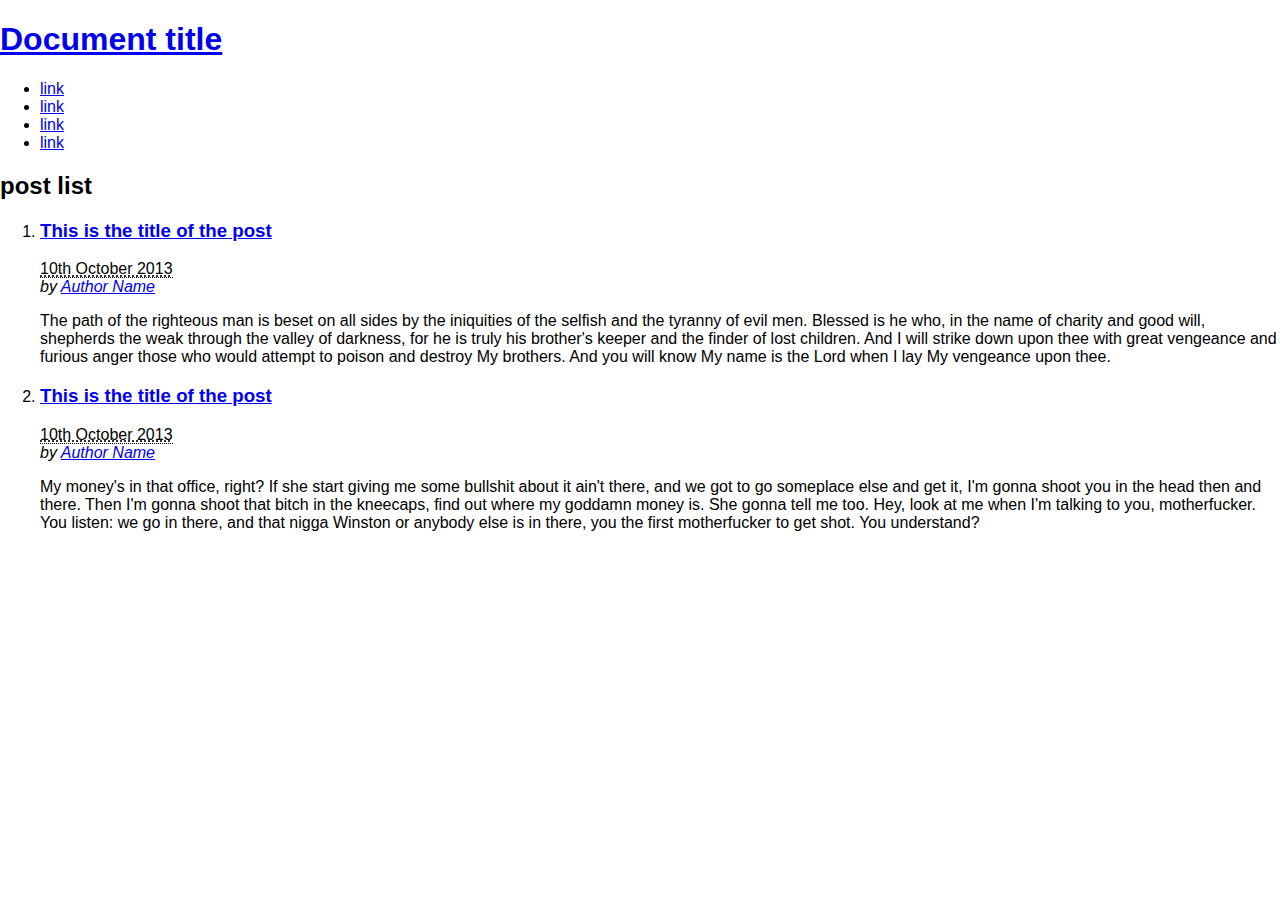
<file: template-001.html>
<!DOCTYPE html>
<html data-language='en' lang='en'>
  <head>
    <meta charset='utf-8'>
    <meta content='IE=edge' http-equiv='X-UA-Compatible'>
    <title>The Website Title</title>
    <meta content='The website' name='description'>
    <meta content='the author' name='author'>
    <meta content='The website title' lang='en' name='DC.title'>
    <meta content='the creator' name='DC.Creator'>
    <meta content='the subject' name='DC.subject'>
    <meta content='the publisher' name='DC.publisher'>
    <meta content='text/html' name='DC.format' schema='DCTERMS.IMT'>
    <meta content='All rights reserved' name='rightts'>
    <meta content='True' name='HandHeldFriendly'>
    <meta content='320' name='MobileOptimized'>
    <link href='stylesheets/main.css' rel='stylesheet'>
    <!--[if IE]>  <![endif]-->
    <link href='stylesheets/ie.css' rel='stylesheet'>
    <link href='stylesheets/print.css' rel='stylesheet'>
    <link href='favicon.ico' rel='shortcut icon'>
    <link href='favicon.png' rel='shortcut icon'>
    <meta content='width=device-width, initial-scale=1.0' name='viewport'>
    <meta content='apple-touch-icon-114x114-precomposed.png' name='msapplication-TileImage'>
    <meta content='#fff' name='msapplication-TileColor'>
    <meta content='on' http-equiv='cleartype'>
    <script src='javascripts/vendor/modernizr-latest.js' type='text/javascript'></script>
    <script src='javascripts/vendor/jquery.js' type='text/javascript'></script>
  </head>
  <body class='pageGroup' id='pageID'>
    <header>
      <h1>
        <a href='#'>Document title</a>
      </h1>
      <nav>
        <ul>
          <li class='active'>
            <a href='#'>link</a>
          </li>
          <li>
            <a href='#'>link</a>
          </li>
          <li>
            <a href='#'>link</a>
          </li>
          <li>
            <a href='#'>link</a>
          </li>
        </ul>
      </nav>
    </header>
    <main>
      <section>
        <h2>post list</h2>
        <ol class='hfeed' id='posts-list'>
          <li>
            <article class='hentry'>
              <header>
                <h3 class='entry-title'>
                  <a href='#' rel='bookmark' title='Permalink to this POST TITLE'>This is the title of the post</a>
                </h3>
              </header>
              <footer class='post-info'>
                <abbr class='published' title='YYYYMMDDThh:mm:ss'>
                  10th October 2013
                </abbr>
                <address class='vcard author'>
                  by
                  <a class='url fn' href='#'>Author Name</a>
                </address>
              </footer>
              <div class='entry-content'>
                <p>The path of the righteous man is beset on all sides by the iniquities of the selfish and the tyranny of evil men. Blessed is he who, in the name of charity and good will, shepherds the weak through the valley of darkness, for he is truly his brother's keeper and the finder of lost children. And I will strike down upon thee with great vengeance and furious anger those who would attempt to poison and destroy My brothers. And you will know My name is the Lord when I lay My vengeance upon thee.</p>
              </div>
            </article>
          </li>
          <li>
            <article class='hentry'>
              <header>
                <h3 class='entry-title'>
                  <a href='#' rel='bookmark' title='Permalink to this POST TITLE'>This is the title of the post</a>
                </h3>
              </header>
              <footer class='post-info'>
                <abbr class='published' title='YYYYMMDDThh:mm:ss'>
                  10th October 2013
                </abbr>
                <address class='vcard author'>
                  by
                  <a class='url fn' href='#'>Author Name</a>
                </address>
              </footer>
              <div class='entry-content'>
                <p>My money's in that office, right? If she start giving me some bullshit about it ain't there, and we got to go someplace else and get it, I'm gonna shoot you in the head then and there. Then I'm gonna shoot that bitch in the kneecaps, find out where my goddamn money is. She gonna tell me too. Hey, look at me when I'm talking to you, motherfucker. You listen: we go in there, and that nigga Winston or anybody else is in there, you the first motherfucker to get shot. You understand?</p>
              </div>
            </article>
          </li>
        </ol>
      </section>
    </main>
    <footer class='content-info'></footer>
  </body>
</html>
</file>
<file: stylesheets/main.css>
/* ==========================================================================

THE PROJECT NAME HERE
Version: 1.0
URL: http://projectname
Author: theblueshome

main.scss - primary Sass file

========================================================================== */
/* ==========================================================================

THE PROJECT NAME HERE
Version: 1.0
URL: http://projectname
Author: theblueshome

vars.scss - All your projects variables here

========================================================================== */
.icon {
  -webkit-font-smoothing: antialiased;
  -moz-osx-font-smoothing: grayscale; }

@font-face {
  font-family: 'iconfont';
  src: url("/assets/fonts/project-icons/project-icons-regular-webfont.eot");
  src: url("/assets/fonts/project-icons/project-icons-regular-webfont.eot") format("embedded-opentype"), url("/assets/fonts/project-icons/project-icons-regular-webfont.woff") format("woff"), url("/assets/fonts/project-icons/project-icons-regular-webfont.ttf") format("truetype"), url("/assets/fonts/project-icons/project-icons-regular-webfont.svg") format("svg");
  font-weight: normal;
  font-style: normal; }
.icon {
  font-family: 'iconfont';
  font-style: normal;
  font-weight: normal;
  font-variant: normal;
  line-height: 1;
  speak: none;
  text-transform: none; }

.icon-social-facebook:before {
  content: "\e002"; }

.icon-social-twitter:before {
  content: "\e003"; }

.icon-social-pinterest:before {
  content: "\e004"; }

.icon-social-tumblr:before {
  content: "\e006"; }

article, aside, details, figcaption, figure, footer, header, hgroup, main,
nav, section, summary {
  display: block; }

audio, canvas, video {
  display: inline-block; }

audio:not([controls]) {
  display: none;
  height: 0; }

[hidden] {
  display: none; }

html {
  font-family: sans-serif;
  -ms-text-size-adjust: 100%;
  -webkit-text-size-adjust: 100%; }

body {
  margin: 0; }

a:focus {
  outline: thin dotted; }

a:active, a:hover {
  outline: 0; }

h1 {
  font-size: 2em;
  margin: 0.67em 0; }

abbr[title] {
  border-bottom: 1px dotted; }

b, strong {
  font-weight: bold; }

dfn {
  font-style: italic; }

hr {
  -moz-box-sizing: content-box;
  box-sizing: content-box;
  height: 0; }

mark {
  background: #ff0;
  color: #000; }

code, kbd, pre, samp {
  font-family: monospace, serif;
  font-size: 1em; }

pre {
  white-space: pre-wrap; }

q {
  quotes: "\201C" "\201D" "\2018" "\2019"; }

small {
  font-size: 80%; }

sub, sup {
  font-size: 75%;
  line-height: 0;
  position: relative;
  vertical-align: baseline; }

sup {
  top: -0.5em; }

sub {
  bottom: -0.25em; }

img {
  border: 0; }

svg:not(:root) {
  overflow: hidden; }

figure {
  margin: 0; }

fieldset {
  border: 1px solid #c0c0c0;
  margin: 0 2px;
  padding: 0.35em 0.625em 0.75em; }

legend {
  border: 0;
  padding: 0; }

button, input, select, textarea {
  font-family: inherit;
  font-size: 100%;
  margin: 0; }

button, input {
  line-height: normal; }

button, select {
  text-transform: none; }

button,
html input[type="button"],
input[type="reset"],
input[type="submit"] {
  -webkit-appearance: button;
  cursor: pointer; }

button[disabled], html input[disabled] {
  cursor: default; }

input[type="checkbox"], input[type="radio"] {
  box-sizing: border-box;
  padding: 0; }

input[type="search"] {
  -webkit-appearance: textfield;
  -moz-box-sizing: content-box;
  -webkit-box-sizing: content-box;
  box-sizing: content-box; }

input[type="search"]::-webkit-search-cancel-button,
input[type="search"]::-webkit-search-decoration {
  -webkit-appearance: none; }

button::-moz-focus-inner,
input::-moz-focus-inner {
  border: 0;
  padding: 0; }

textarea {
  overflow: auto;
  vertical-align: top; }

table {
  border-collapse: collapse;
  border-spacing: 0; }
</file>
<file: stylesheets/ie.css>
/* ==========================================================================

THE PROJECT NAME HERE
Version: 1.0
URL: http://projectname
Author: theblueshome

ie.scss - internet explorer rules

========================================================================== */
</file>
<file: stylesheets/print.css>
/* ==========================================================================

THE PROJECT NAME HERE
Version: 1.0
URL: http://projectname
Author: theblueshome

print.scss - pinting rules

========================================================================== */
</file>
